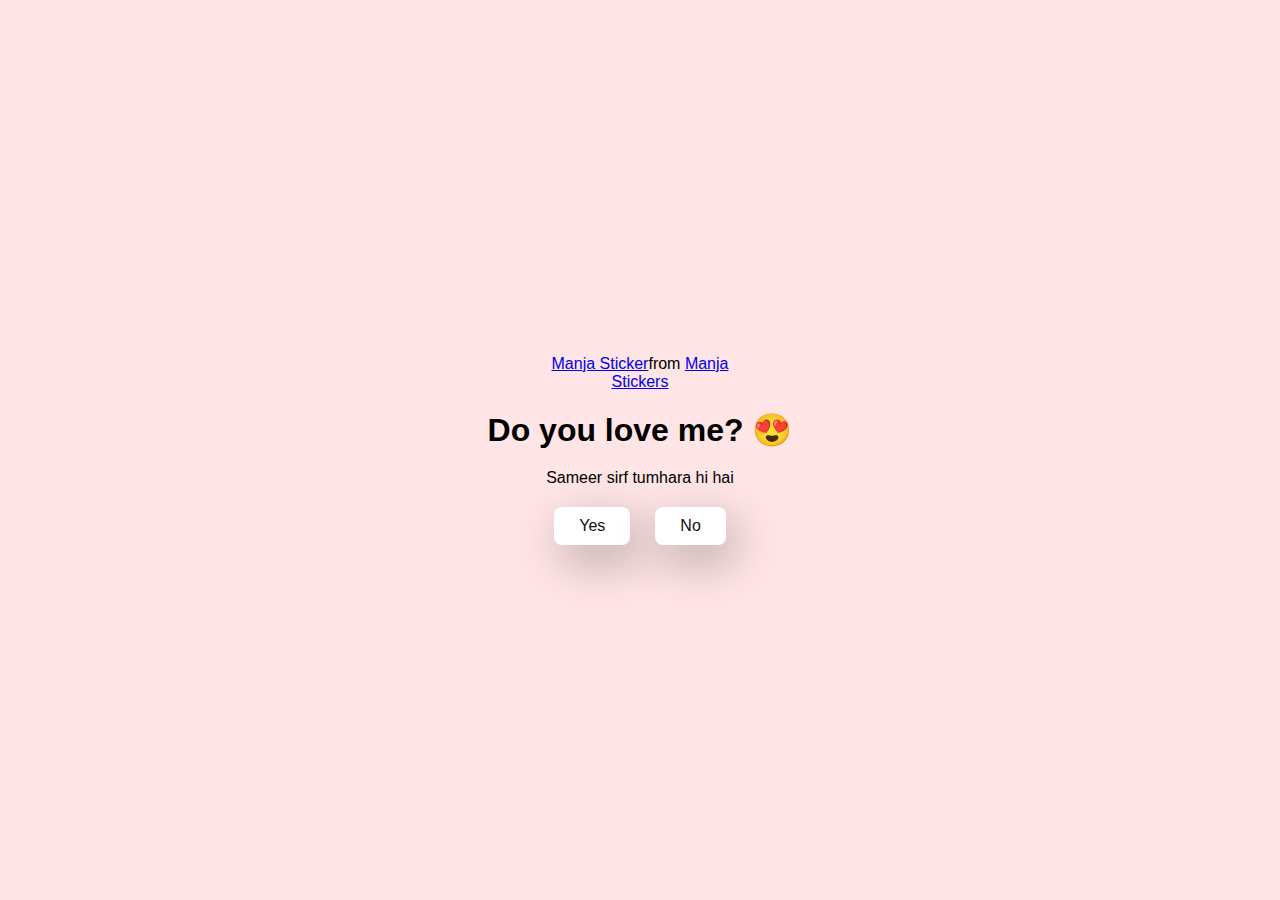
<file: index.html>
<!DOCTYPE html> 
 <html lang="en"> 
   <head> 
     <meta charset="UTF-8" /> 
     <meta name="viewport" content="width=device-width, initial-scale=1.0" /> 
     <title>Ask Her Out</title> 
  
     <link rel="stylesheet" href="./style.css" /> 
   </head> 
   <body> 
     <div class="container"> 
       <div 
         class="tenor-gif-embed" 
         data-postid="22885016" 
         data-share-method="host" 
         data-aspect-ratio="1.04918" 
         data-width="100%" 
       > 
         <a href="https://tenor.com/view/manja-gif-22885016">Manja Sticker</a 
         >from 
         <a href="https://tenor.com/search/manja-stickers">Manja Stickers</a> 
       </div> 
       <script 
         type="text/javascript" 
         async 
         src="https://tenor.com/embed.js" 
       ></script> 
       <h1>Do you love me? 😍</h1> 
       <p> Sameer sirf tumhara hi hai</p> 
  
       <div class="btn"> 
         <a href="yes.html">Yes</a> 
         <a href="no1.html">No</a> 
       </div> 
     </div> 
   </body> 
 </html>
</file>
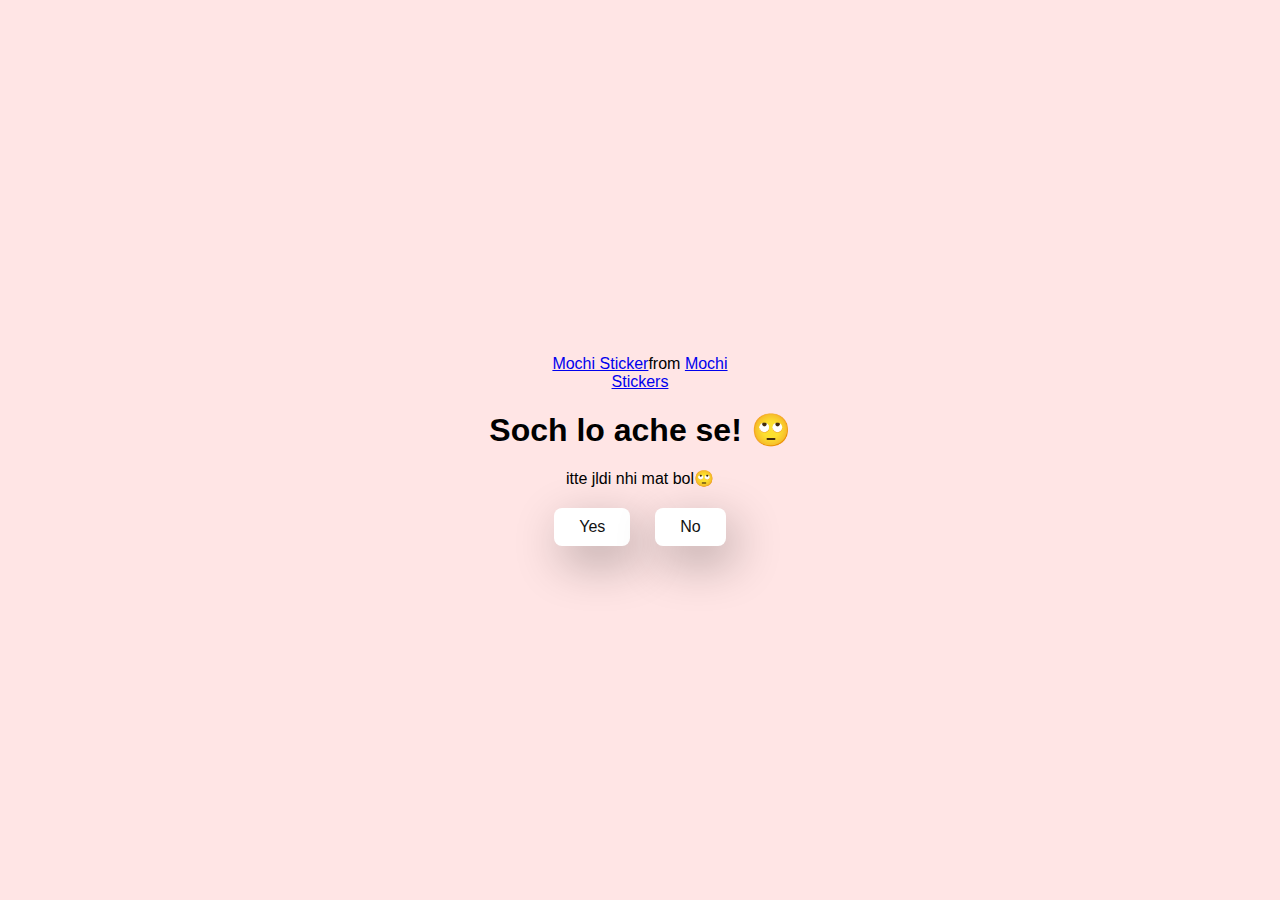
<file: no1.html>
<!DOCTYPE html> 
 <html lang="en"> 
   <head> 
     <meta charset="UTF-8" /> 
     <meta name="viewport" content="width=device-width, initial-scale=1.0" /> 
     <title>Ask Her Out</title> 
  
     <link rel="stylesheet" href="./style.css" /> 
   </head> 
   <body> 
     <div class="container"> 
       <div 
         class="tenor-gif-embed" 
         data-postid="22050818" 
         data-share-method="host" 
         data-aspect-ratio="1" 
         data-width="100%" 
       > 
         <a href="https://tenor.com/view/mochi-gif-22050818">Mochi Sticker</a 
         >from 
         <a href="https://tenor.com/search/mochi-stickers">Mochi Stickers</a> 
       </div> 
       <script 
         type="text/javascript" 
         async 
         src="https://tenor.com/embed.js" 
       ></script> 
       <h1>Soch lo ache se! 🙄</h1> 
       <p>itte jldi nhi mat bol🙄</p> 
  
       <div class="btn"> 
         <a href="yes.html">Yes</a> 
         <a href="no2.html">No</a> 
       </div> 
     </div> 
   </body> 
 </html>
</file>
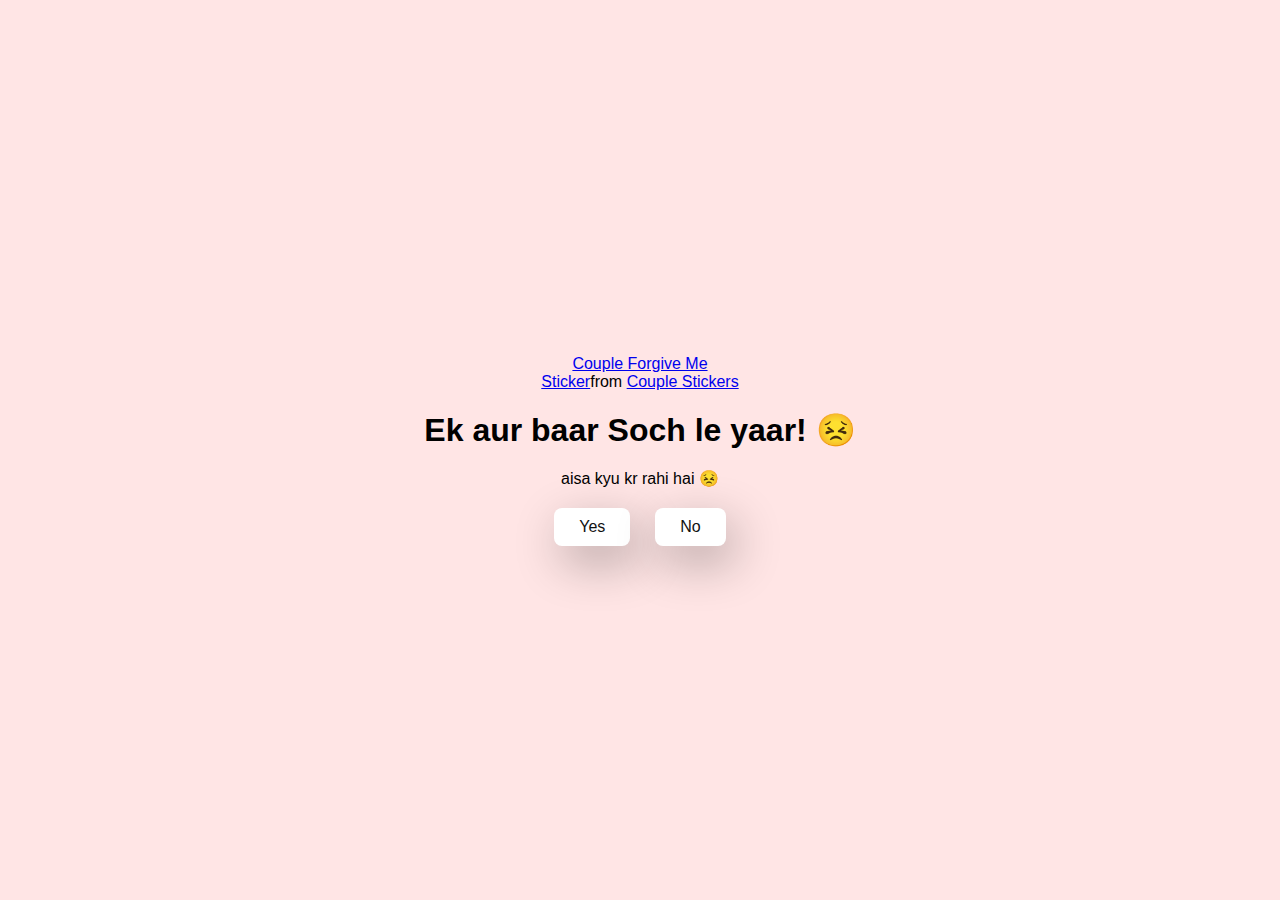
<file: no2.html>
<!DOCTYPE html> 
 <html lang="en"> 
   <head> 
     <meta charset="UTF-8" /> 
     <meta name="viewport" content="width=device-width, initial-scale=1.0" /> 
     <title>Ask Her Out</title> 
  
     <link rel="stylesheet" href="./style.css" /> 
   </head> 
   <body> 
     <div class="container"> 
       <div 
         class="tenor-gif-embed" 
         data-postid="15195810" 
         data-share-method="host" 
         data-aspect-ratio="1" 
         data-width="100%" 
       > 
         <a 
           href="https://tenor.com/view/couple-forgive-me-asking-for-forgiveness-begging-crying-gif-15195810" 
           >Couple Forgive Me Sticker</a 
         >from 
         <a href="https://tenor.com/search/couple-stickers">Couple Stickers</a> 
       </div> 
       <script 
         type="text/javascript" 
         async 
         src="https://tenor.com/embed.js" 
       ></script> 
  
       <h1>Ek aur baar Soch le yaar! 😣</h1> 
       <p>aisa kyu kr rahi hai 😣</p> 
  
       <div class="btn"> 
         <a href="yes.html">Yes</a> 
         <a href="no3.html">No</a> 
       </div> 
     </div> 
   </body> 
 </html>
</file>
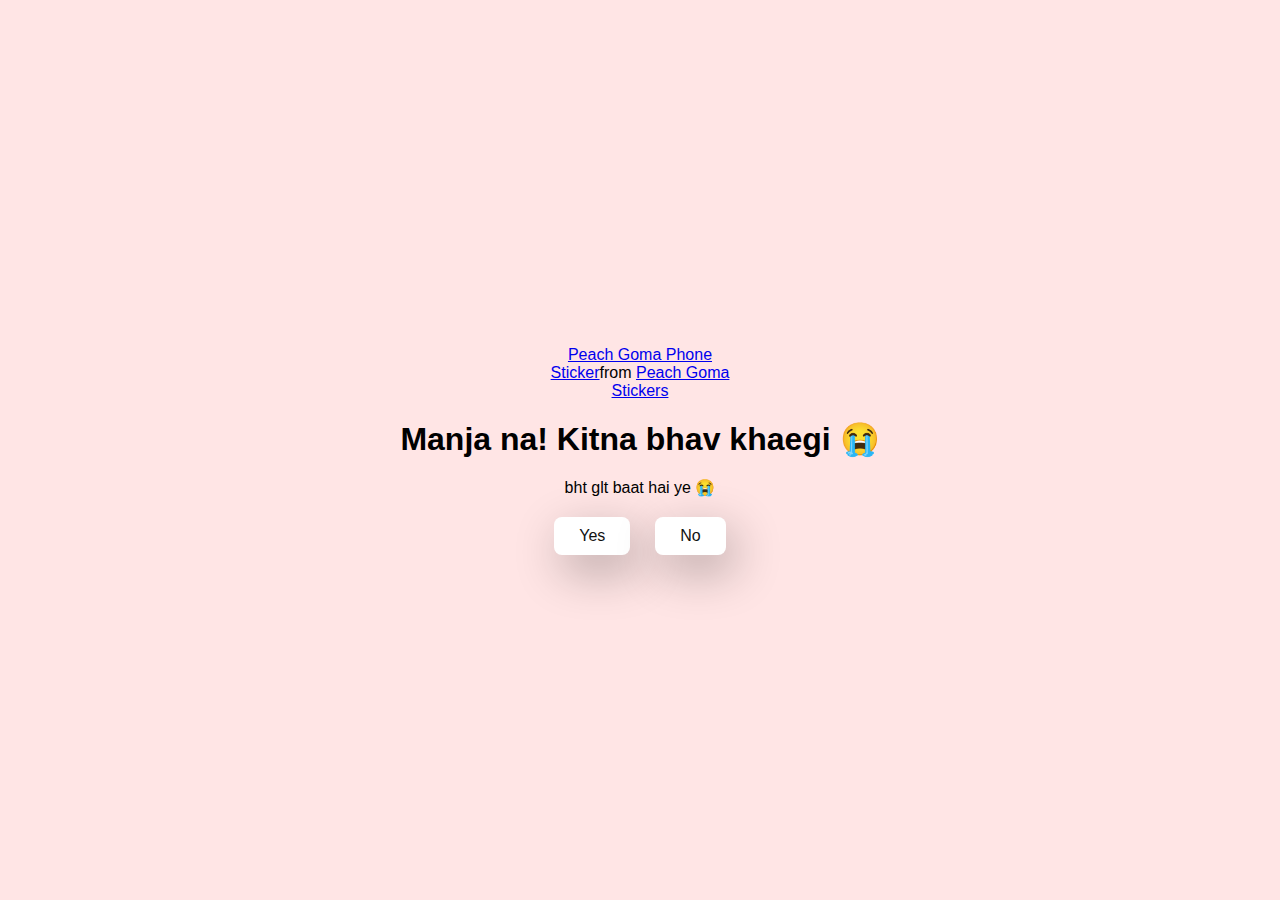
<file: no3.html>
<!DOCTYPE html> 
 <html lang="en"> 
   <head> 
     <meta charset="UTF-8" /> 
     <meta name="viewport" content="width=device-width, initial-scale=1.0" /> 
     <title>Ask Her Out</title> 
  
     <link rel="stylesheet" href="./style.css" /> 
   </head> 
   <body> 
     <div class="container"> 
       <div 
         class="tenor-gif-embed" 
         data-postid="15974530976611222074" 
         data-share-method="host" 
         data-aspect-ratio="1.26923" 
         data-width="100%" 
       > 
         <a 
           href="https://tenor.com/view/peach-goma-phone-gif-15974530976611222074" 
           >Peach Goma Phone Sticker</a 
         >from 
         <a href="https://tenor.com/search/peach+goma-stickers" 
           >Peach Goma Stickers</a 
         > 
       </div> 
       <script 
         type="text/javascript" 
         async 
         src="https://tenor.com/embed.js" 
       ></script> 
  
       <h1>Manja na! Kitna bhav khaegi 😭</h1> 
       <p>bht glt baat hai ye 😭</p> 
  
       <div class="btn"> 
         <a href="yes.html">Yes</a> 
         <a href="#" id="move-random">No</a> 
       </div> 
     </div> 
  
     <script src="./script.js"></script> 
   </body> 
 </html>
</file>
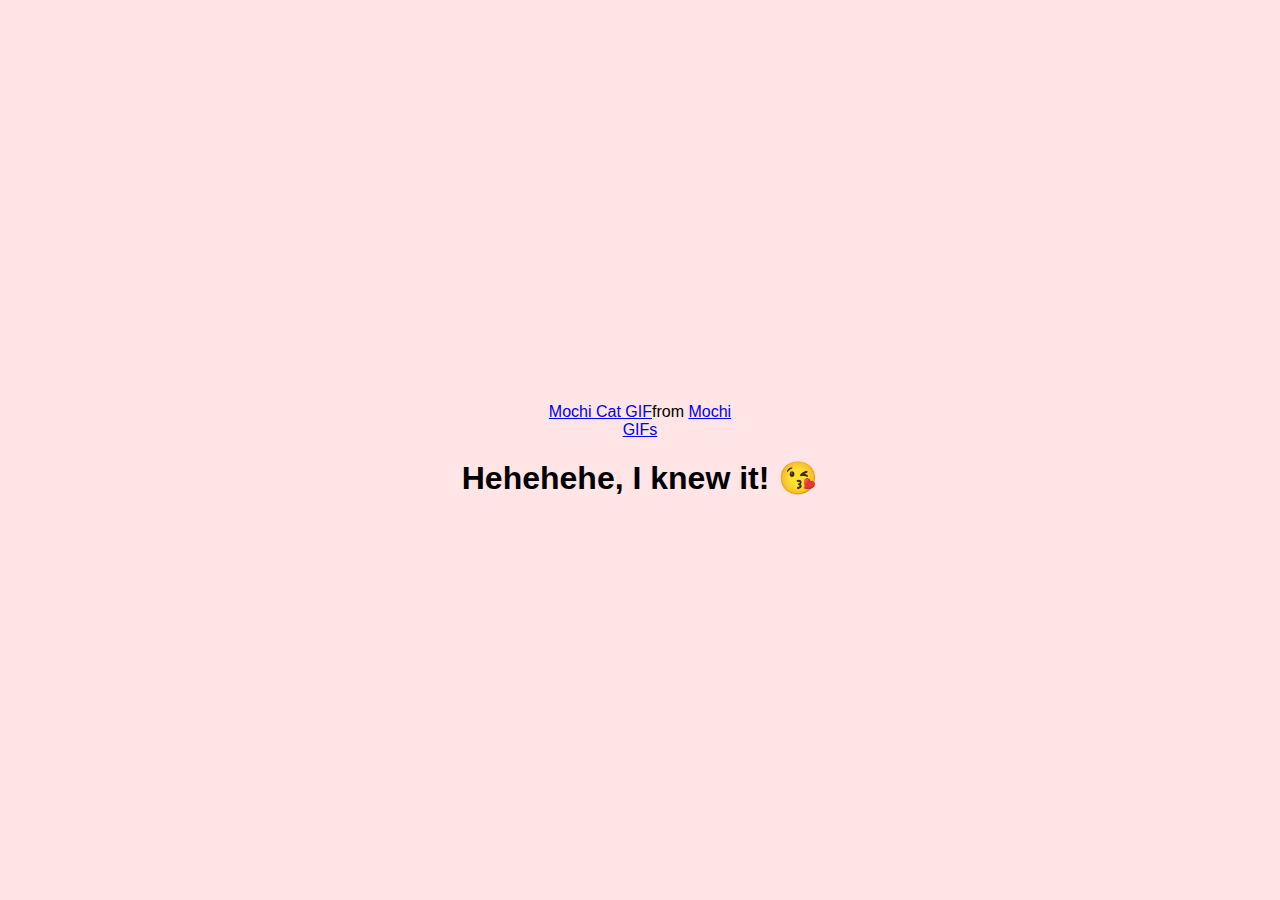
<file: yes.html>
<!DOCTYPE html> 
 <html lang="en"> 
   <head> 
     <meta charset="UTF-8" /> 
     <meta name="viewport" content="width=device-width, initial-scale=1.0" /> 
     <title>Ask Her Out</title> 
  
     <link rel="stylesheet" href="./style.css" /> 
   </head> 
   <body> 
     <div class="container"> 
       <div 
         class="tenor-gif-embed" 
         data-postid="253027946666209433" 
         data-share-method="host" 
         data-aspect-ratio="1.37853" 
         data-width="100%" 
       > 
         <a 
           href="https://tenor.com/view/mochi-cat-mochi-and-goma-goma-and-peach-mochi-mochi-peach-cat-gif-gif-253027946666209433" 
           >Mochi Cat GIF</a 
         >from <a href="https://tenor.com/search/mochi-gifs">Mochi GIFs</a> 
       </div> 
       <script 
         type="text/javascript" 
         async 
         src="https://tenor.com/embed.js" 
       ></script> 
       <h1>Hehehehe, I knew it! 😘</h1> 
     </div> 
   </body> 
 </html>
</file>
<file: style.css>
* { 
     margin: 0; 
     padding: 0; 
     box-sizing: border-box; 
     font-family: sans-serif; 
   } 
  
   body { 
     width: 100%; 
     min-height: 100vh; 
     display: flex; 
     justify-content: center; 
     align-items: center; 
     background-color: #ffe5e5; 
   } 
  
   .container { 
     display: flex; 
     flex-direction: column; 
     text-align: center; 
     align-items: center; 
     gap: 20px; 
     max-width: 500px; 
     margin: 20px; 
   } 
  
   .container .tenor-gif-embed { 
     max-width: 200px; 
   } 
  
   .container .btn { 
     display: flex; 
     gap: 25px; 
   } 
  
   .btn a { 
     text-decoration: none; 
     color: #111; 
     background: #fff; 
     padding: 10px 25px; 
     border-radius: 8px; 
     box-shadow: 0.5rem 1rem 3rem hsl(0, 0%, 0%, 0.3); 
   }
</file>
